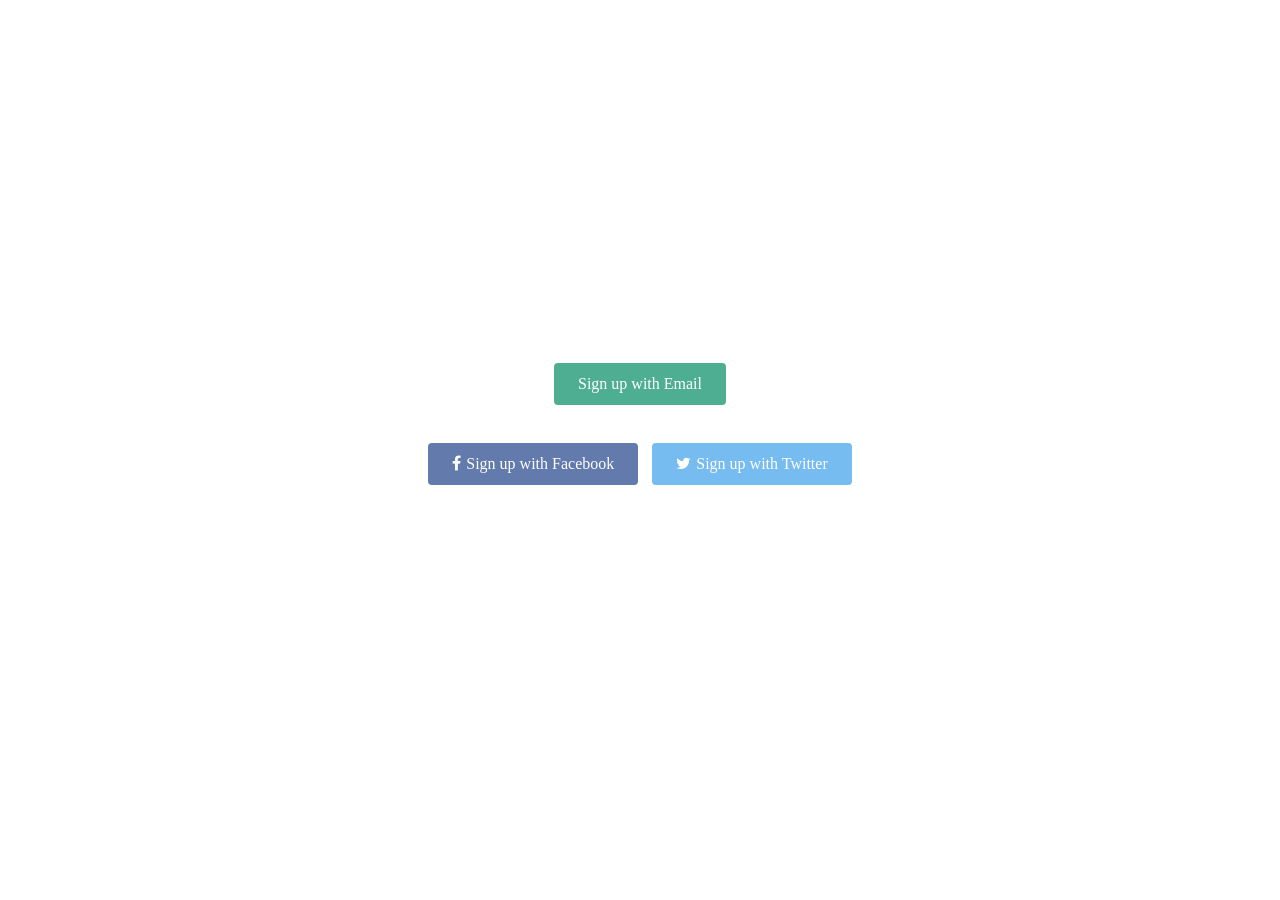
<file: Assignment 6/page1/index.html>
<!DOCTYPE html>
<html>
  <head>
    <meta charset="utf-8">
    <title>Progate</title>
    <link rel="stylesheet" href="stylesheet.css">
    <!-- Load Font Awesome here -->
    <link rel="stylesheet" href="//maxcdn.bootstrapcdn.com/font-awesome/4.3.0/css/font-awesome.min.css">
  </head>
  <body>
    <!-- Write your code below -->
    <div class="top-wrapper">
      <div class="container">
        <h1>LEARN TO CODE.</h1>
        <h1>LEARN TO BE CREATIVE.</h1>
        <p>Progate is a web service where you can learn programming online.</p>
        <p>We offer you a fully equipped coding environment to get you started.</p>
        <div class="btn-wrapper">
          <a href="#" class="btn signup">Sign up with Email</a>
          <p>or</p>
          <a href="#" class="btn facebook"><span class="fa fa-facebook"></span>Sign up with Facebook</a>
          <a href="#" class="btn twitter"><span class="fa fa-twitter"></span>Sign up with Twitter</a>
        </div>
      </div>
    </div>
  </body>
</html>
</file>
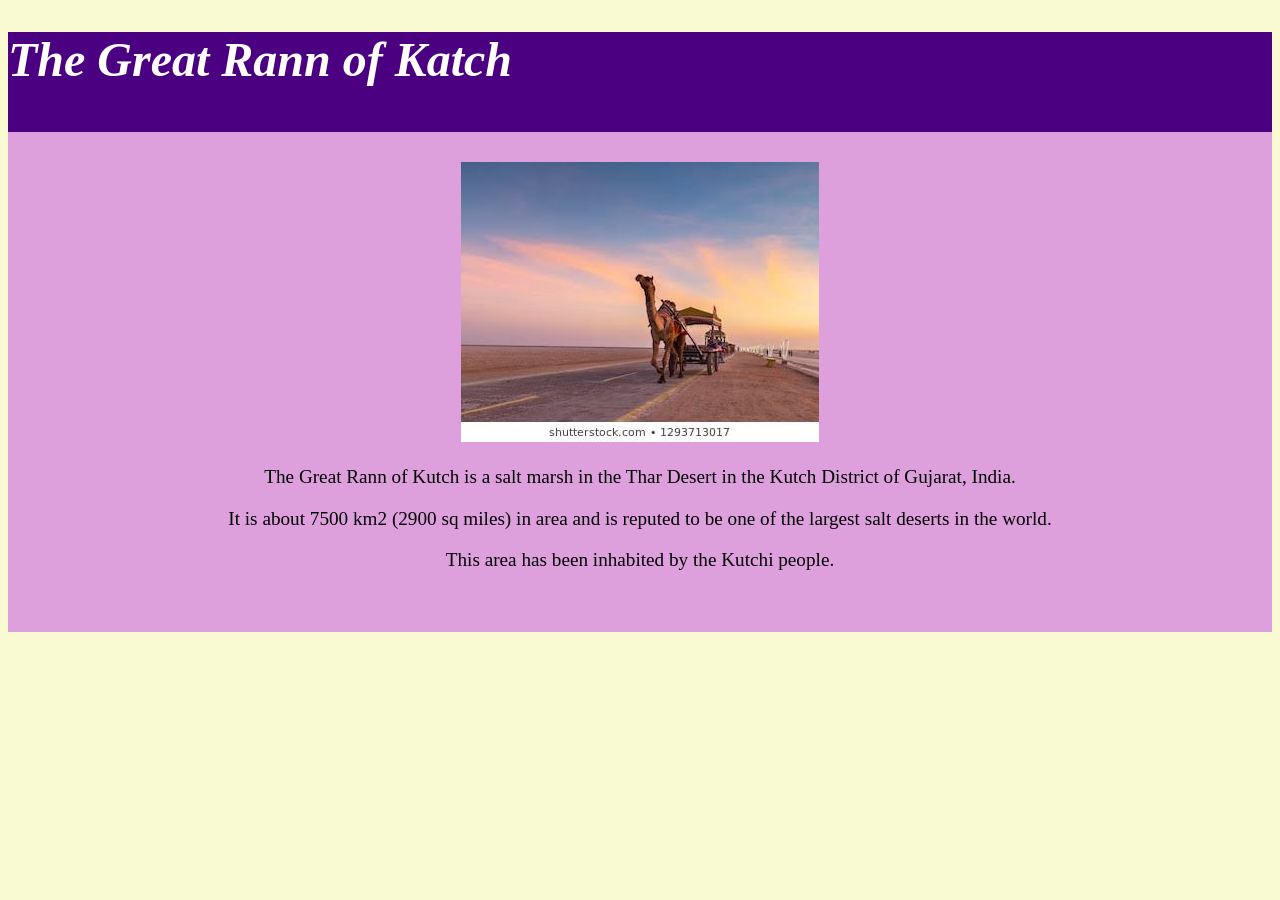
<file: Assignment 1/Assignment1.htm>
<!DOCTYPE html>
<!DOCTYPE html>
<html>

<head>
	<title>Assignment 1</title>
	
</head>

<body style="background-color: lightgoldenrodyellow">

	<div class="header" style="background-color:#4B0082; height: 100px; color:white; font-style: oblique; font-family: Roboto; font-size: x-large;">
		<h1>The Great Rann of Katch</h1>
	</div>
	<div class="bio" style="background-color: #DDA0DD; height:500px; text-align: center; font-size: larger; font-family: inherit">
		<img style="margin-top: 30px"
		src="images.jpeg">
		<p> The Great Rann of Kutch is a salt marsh in the 
		    Thar Desert in the Kutch District of Gujarat, India.</p>
		<p> It is about 7500 km2 (2900 sq miles) in area and is 
		reputed to be one of the largest salt deserts in the world.</p>
		<p>
		 This area has been inhabited by the Kutchi people.
		</p>
	</div>

</body>

</html>
</file>
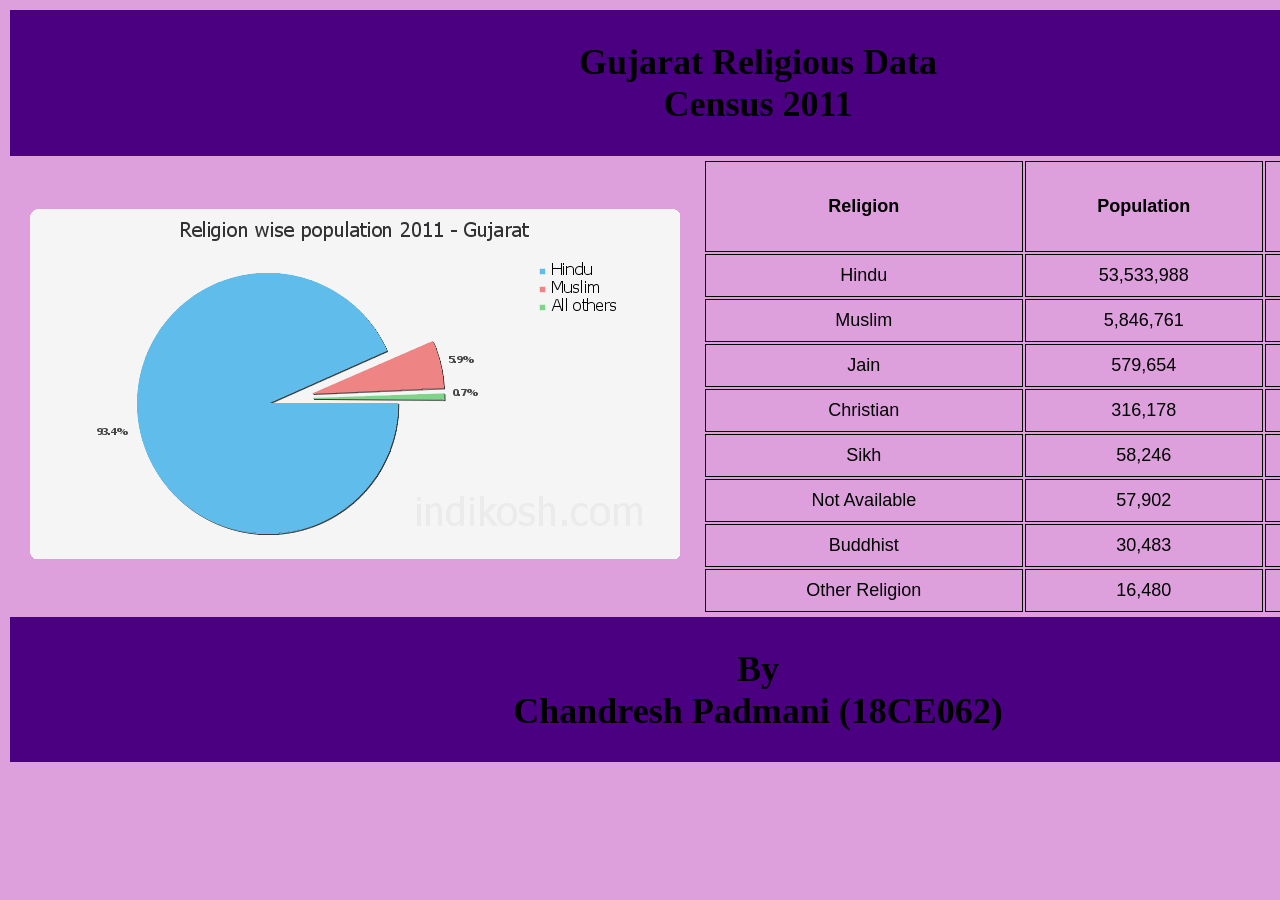
<file: Assignment 2/Assignment 2.html>
<!DOCTYPE html>
<html>

<head>
	
	<title>Practical 2</title>
	<link rel="stylesheet" type="text/css" href="assignment2css.css">
</head>

<body>
	<table width="1500" height="100%">
		<tr height="100" class="heading">

			<th colspan="2">
				<h2> Gujarat Religious Data <br> Census 2011 </h2>
			</th>

		</tr>
		<tr>
			<td width="400" height="500" id="leftimage">
				<img src="religion-2011-gujarat.png">
			</td>
			<td>
				<table class="inner-table">
					<tr style="padding-top: 15px; padding-bottom: 15px">
						<td width="40%">
							<h4>Religion
						</td>
						<td width="30%">
							<h4>Population
						</td>
						<td width="30%">
							<h4>Percentage
						</td>
					</tr>
					<tr>
						<td> Hindu </td>
						<td> 53,533,988 </td>
						<td> 88.57% </td>
					</tr>
					<tr>
						<td> Muslim </td>
						<td> 5,846,761 </td>
						<td> 9.67% </td>
					</tr>
					<tr>
						<td> Jain </td>
						<td> 579,654 </td>
						<td> 0.96% </td>
					</tr>
					<tr>
						<td> Christian </td>
						<td> 316,178 </td>
						<td> 0.52% </td>
					</tr>
					<tr>
						<td> Sikh </td>
						<td> 58,246 </td>
						<td> 0.10% </td>
					</tr>
					<tr>
						<td> Not Available </td>
						<td> 57,902 </td>
						<td> 0.10% </td>
					</tr>
					<tr>
						<td> Buddhist </td>
						<td> 30,483 </td>
						<td> 0.05% </td>
					</tr>
					<tr>
						<td> Other Religion </td>
						<td> 16,480 </td>
						<td> 0.03% </td>
					</tr>


				</table>



			</td>
		</tr>
		<tr height="100" class="footer">
			<th colspan="2">
				<h2> By <br> Chandresh Padmani (18CE062) </h2>
			</th>
		</tr>

	</table>
</body>

</html>
</file>
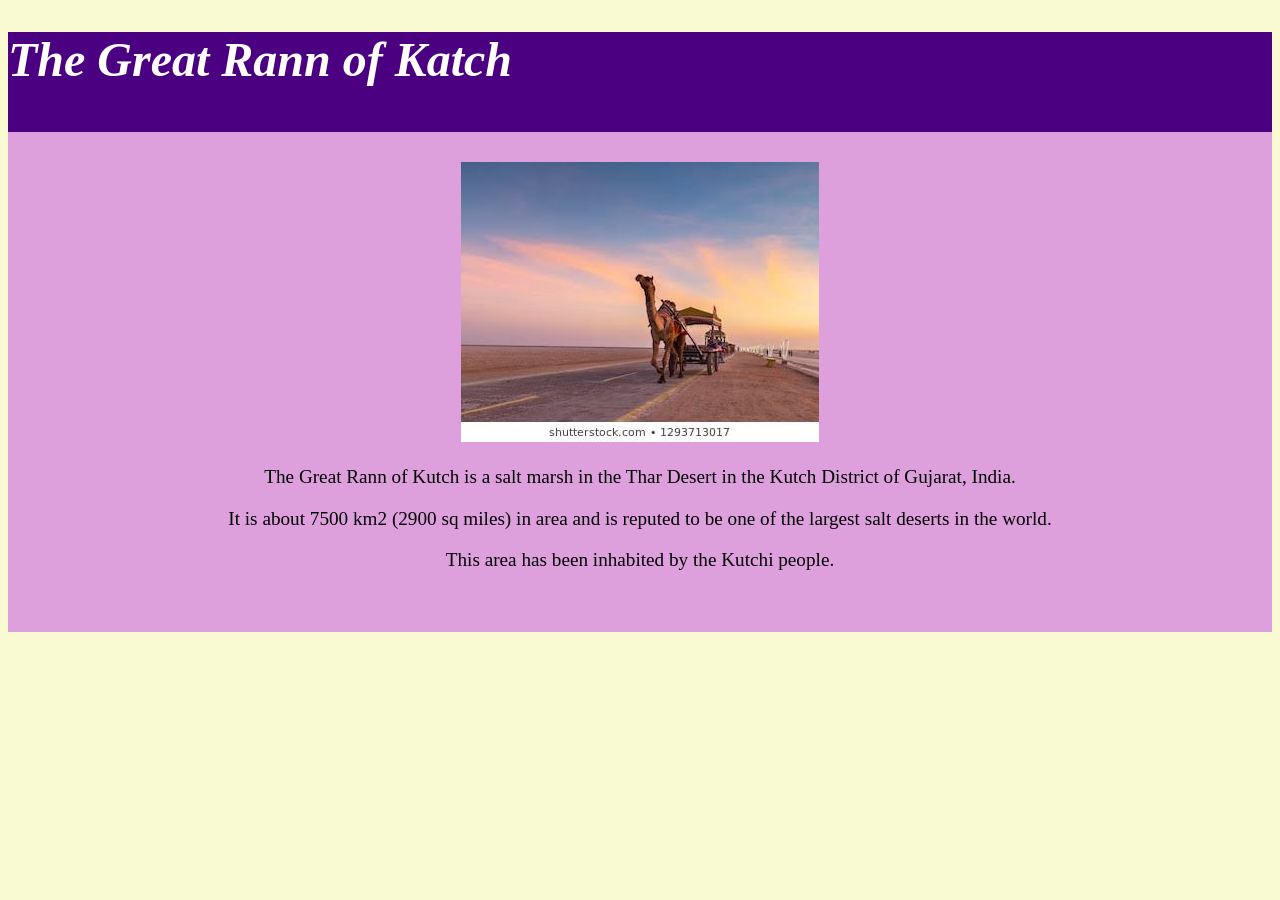
<file: Assignment 3/Assignment3.htm>
<!DOCTYPE html>
<html>

<head>
	<title>Assignment 3</title>
	<script>
		function myFunction(){
			alert("Hello Comrad, Welcome to my Page");
		}
	</script>
</head>

<body style="background-color: lightgoldenrodyellow" onload="myFunction()">

	<div class="header" style="background-color:#4B0082; height: 100px; color:white; font-style: oblique; font-family: Roboto; font-size: x-large;">
		<h1>The Great Rann of Katch</h1>
	</div>
	<div class="bio" style="background-color: #DDA0DD; height:500px; text-align: center; font-size: larger; font-family: inherit">
		<img style="margin-top: 30px"
		src="images.jpeg">
		<p> The Great Rann of Kutch is a salt marsh in the 
		    Thar Desert in the Kutch District of Gujarat, India.</p>
		<p> It is about 7500 km2 (2900 sq miles) in area and is 
		reputed to be one of the largest salt deserts in the world.</p>
		<p>
		 This area has been inhabited by the Kutchi people.
		</p>
	</div>

</body>

</html>
</file>
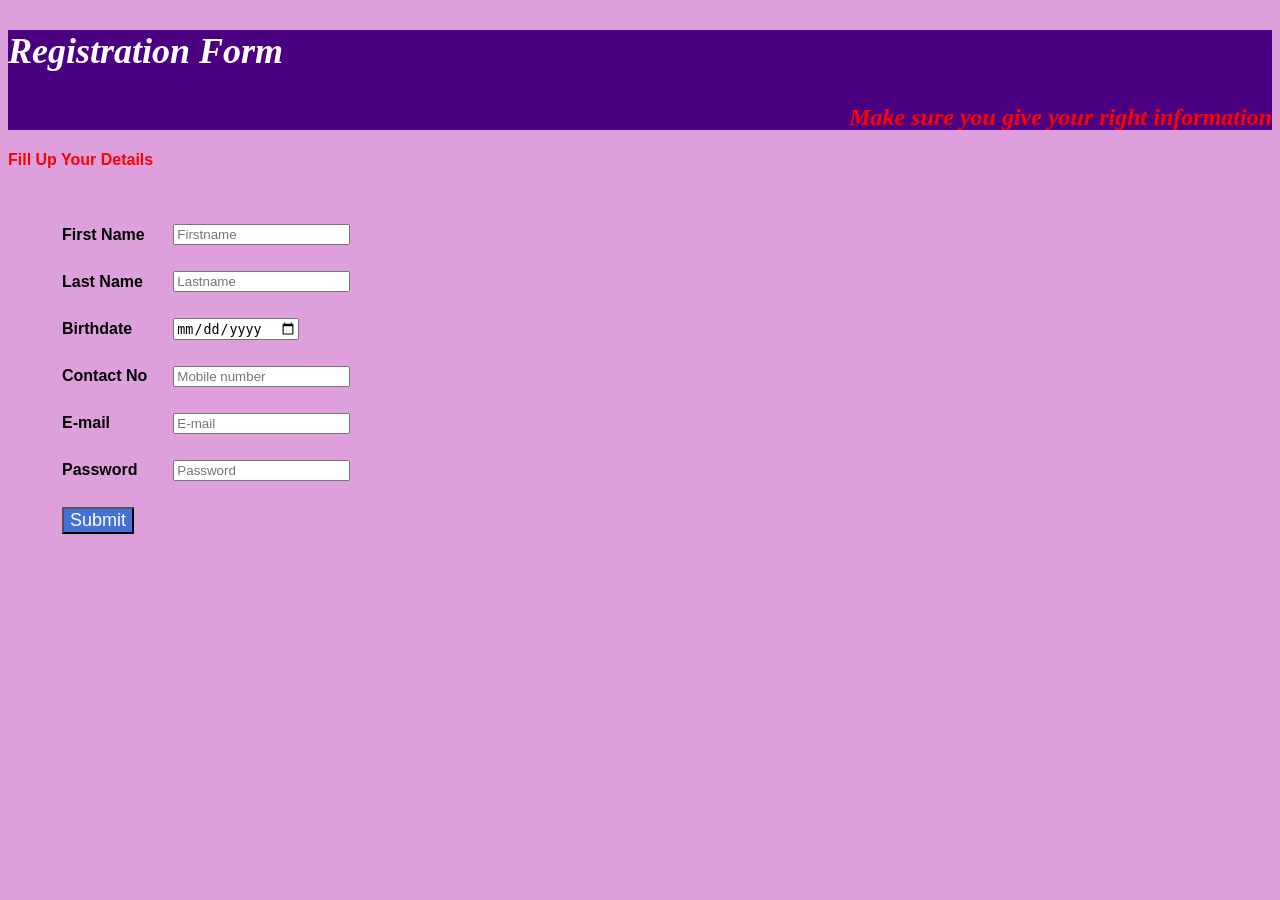
<file: Assignment 4/Assignment 4.html>
<!DOCTYPE html>
<html>
<head>
	<title>Registration Form</title>

	<script>
		function validateForm() {
			var fname = document.getElementById("fname").value;
			var lname = document.getElementById("surname").value;
			var email = document.getElementById("email").value;
			var bdate = document.getElementById("bdate").value;
			var mobileno = document.getElementById("mobileno").value;
			var reg = /^w+([.-]?w+)*@w+([.-]?w+)*(.w{2,3})+$/;
			var phoneno = /^\d{10}$/;
			var dob = Date.parse(bdate);
			var byear = bob.getFullyear();

			if (fname == "") {
				alert("First name can't be null");
				return false;
			}
			else if (lname == "") {
				alert("Lastname can't be null");
				return false;
			}
			else if (email.match(reg) == false) {
				alert("Invalid Email Address");
				return false;
			}
			else if (mobileno.match(phoneno) == false) {
				alert("Enter valid mobile number");
				return false;
			}
			else if (byear < 2002) {
				alert("Your age should be Greater than 18");
				return false;
			}
		}
		function myFunction() {
			var x = document.getElementById("fname");
			x.value = x.value.toUpperCase();
		}
		function myFunction2(){
			var x = document.getElementById("lname");
			x.value = x.value.toUpperCase();
		}
	</script>

	<style>
		table {
			margin: 20px;
			padding: 20px;
		}

		h4 {
			color : red ;
		}

		html {
			background-color: #DDA0DD;
		}


		td {
			font-weight: bold;
			padding: 12px;
			margin: 20px;
		}

		body {
			/*background-image: url("fbg.jpg");*/
			background-attachment: fixed;
			background-size: cover;
			font-family: sans-serif;
		}

		div {
			font-size: 50px;
		}

		button {
			color: #fff;
			font-family: "Poppins", "Arial", "Helvetica Neue", sans-serif;
			font-size: 18px;
			background: #4272d7;
		}

		button: hover {
			 background: #4dae3c;
		}
	</style>

</head>
<body>
	<header style="background-color:#4B0082; height: 100px; color:white; font-style: oblique; font-family: Roboto; font-size: x-large;">
	
		<h2> Registration Form </h2>
		<h4 align="right"> Make sure you give your right information </h4>
	</header>	

	<h4> Fill Up Your Details </h4>

	<table>
		<form>
			<div>
				<tr>
					<td>
						First Name 
					</td>

					<td>
						<input type="text" name="firstname" placeholder="Firstname" id="fname"
								onblur="myFunction()">
					</td>
				</tr>

				<tr>
					<td>
						Last Name
					</td>
					<td>
						<input type="text" name="lastname" placeholder="Lastname" id="lname" onblur="myFunction2()">
					</td>
				</tr>

				<tr>
					<td>
						Birthdate
					</td>
					<td>
						<input type="date" name="Birthdate" placeholder="Birthdate" id="bdate">
					</td>
				</tr>

				<tr>
					<td>
						Contact No
					</td>
					<td>
						<input type="number" name="mobileno" placeholder="Mobile number" id="mobileno">
					</td>
				</tr>

				<tr>
					<td>
						E-mail 
					</td>
					<td>
						<input type="email" name="email" placeholder="E-mail" id="email">
					</td>
				</tr>

				<tr>
					<td>
						Password
					</td>
					<td>
						<input type="password" name="Password" placeholder="Password" id="pwd">
					</td>
				</tr>

				<tr>
					<td colspan="2">
						<button type="submit" onclick="validateForm()"> Submit </button>
					</td>
				</tr>
			</div>
		</form>
	</table>
</body>
</html>
</file>
<file: Assignment 6/page1/stylesheet.css>
/* Reset CSS (DO NOT DELETE) */
html, body,
ul, ol, li,
h1, h2, h3, h4, h5, h6, p, div {
  margin: 0;
  padding: 0;
}

body {
  font-family: "Lucida Grande";
}

li {
  list-style: none;
}

a {
  text-decoration: none;
}

/* Write your code below */
.top-wrapper {
  padding: 180px 0 100px 0;
  background-image: url(https://prog-8.com/images/html/advanced/top_en.png);
  background-size: cover;
  color: white;
  text-align: center;
}

.container {
  width: 1170px;
  margin: 0 auto;
}

.top-wrapper h1 {
  opacity: 0.7;
  font-size: 45px;
  letter-spacing: 5px;
  margin-bottom: 10px;
}

.top-wrapper p {
  opacity: 0.7;
  margin-bottom: 3px;
}

.btn-wrapper {
  margin: 20px 0;
}

.btn-wrapper p {
  margin: 10px 0;
}

.signup {
  background-color: #239b76;
}

.facebook {
  background-color: #3b5998;
  margin-right: 10px;
}

.twitter {
  background-color: #55acee;
}

.btn {
  padding: 12px 24px;
  color: white;
  display: inline-block;
  opacity: 0.8;
  border-radius: 4px;
}

.btn:hover {
  opacity: 1;
}

.fa {
  margin-right: 5px;
}
</file>
<file: Assignment 2/assignment2css.css>
body{
    background-color: #DDA0DD;
}
.heading,.footer{
    background-color: #4B0082;
    height: 100px;
    font-size: x-large;
}
#leftimage{
    background-attachment: fixed;
    background-color: #DDA0DD;
    padding-left: 20px;
    padding-right: 20px;
    height: 400px;
    width: 400px;
}
table{
    text-align: center;
}
.inner-table tr,.inner-table td{
    border: 1px solid black;  
    padding: 10px 10px;  
}
.inner-table{
    width: 100%;
    font-size: large;
    font-family: 'Segoe UI', Tahoma, Geneva, Verdana, sans-serif;
}
</file>
